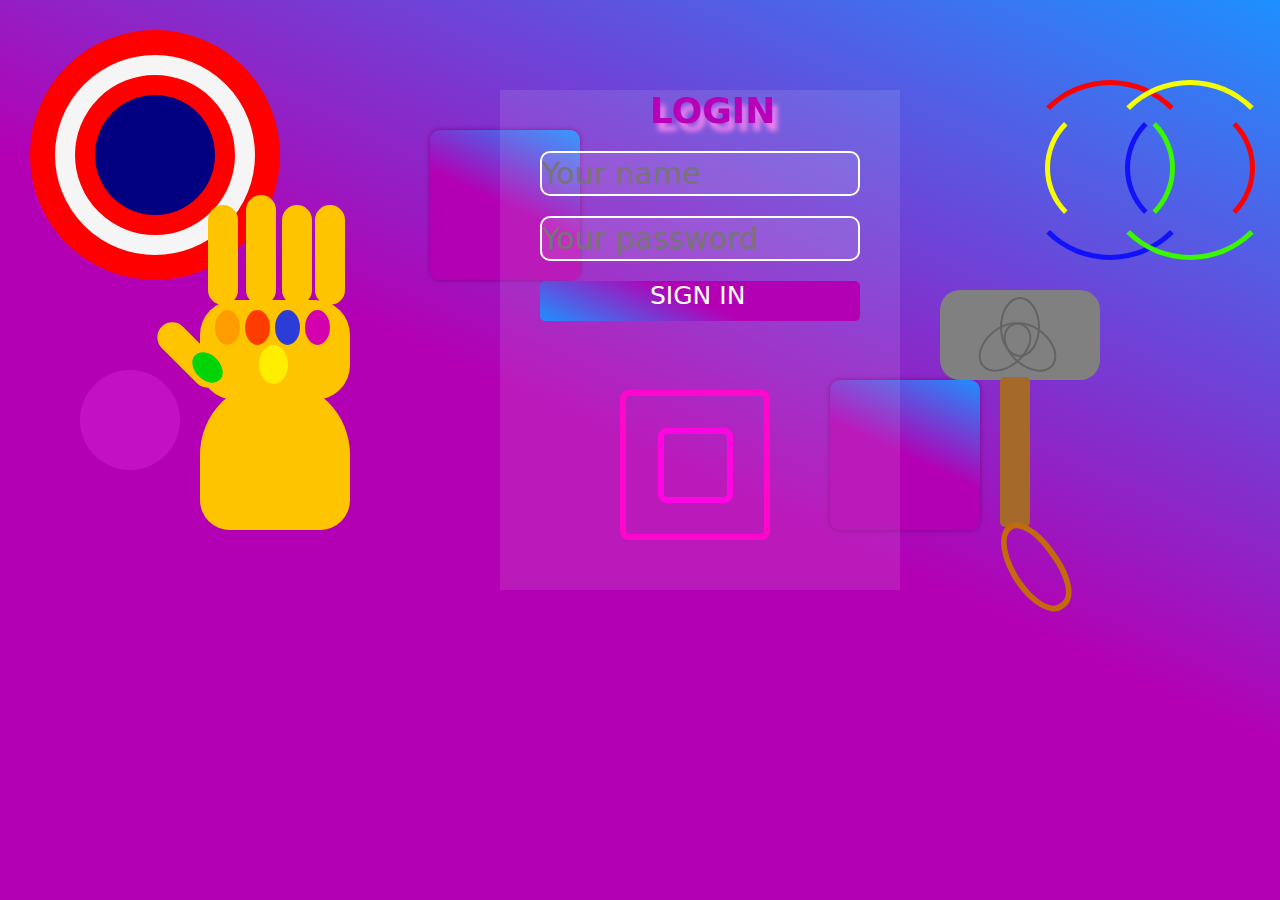
<file: main.html>
<!DOCTYPE html>
<html lang="en">
<head>
    <meta charset="UTF-8">
    <meta http-equiv="X-UA-Compatible" content="IE=edge">
    <meta name="viewport" content="width=device-width, initial-scale=1.0">
    <title>Document</title>
    <link rel="stylesheet" href="vazifa.css">
    <link rel="stylesheet" href="https://cdnjs.cloudflare.com/ajax/libs/font-awesome/6.1.1/css/all.min.css" integrity="sha512-KfkfwYDsLkIlwQp6LFnl8zNdLGxu9YAA1QvwINks4PhcElQSvqcyVLLD9aMhXd13uQjoXtEKNosOWaZqXgel0g==" crossorigin="anonymous" referrerpolicy="no-referrer" />
</head>
<body>
    <div class="main">
        <div class="doira">
            <div class="doira2">
            </div>
        </div>
        <div class="doira1">
            <div class="doira3">
            </div>
        </div>
        <div class="qalqon">
            <div class="oq">
                <div class="kok">
                    <i class="fa-solid fa-star"></i>
                </div>
            </div>
        </div>
        <div class="mlyorner">
            <div class="naq"></div>
            <div class="naq1"></div>
            <div class="naq2"></div>
            <div class="sop">
                <div class="ip"></div>
            </div>
        </div>
        <div class="guanlet">
            <div class="barmoq"></div>
            <div class="barmoq1"></div>
            <div class="barmoq2"></div>
            <div class="barmoq3"></div>
            <div class="barmoq4"></div>
            <div class="pas"></div>
            <div class="qalbtoshi"></div>
            <div class="efir"></div>
            <div class="boshliqtoshi"></div>
            <div class="kuchtoshi"></div>
            <div class="aqltoshi"></div>
            <div class="vaqttoshi"></div>
        </div>
        <div class="min"></div>
        <div class="min2"></div>
        <div class="login">
            <h1 class="h1">
                LOGIN
            </h1>
            <input type="text" class="in" placeholder="Your name">
            <input type="password" class="in1" placeholder="Your password">
            <i class="fa-solid fa-eye-slash"></i>
            <button>SIGN IN</button>
            <div class="but">
                <div class="box">
                    <div class="box2"></div>
                </div>
                <div class="box1">
                    <div class="box3"></div>
                </div>
            </div>
        </div>
        <div class="scale"></div>
    </div>
</body>
</html>
</file>
<file: vazifa.css>
*{
    margin: 0;
    padding: 0;
    box-sizing: border-box;
font-family: system-ui, -apple-system, BlinkMacSystemFont, 'Segoe UI', Roboto, Oxygen, Ubuntu, Cantarell, 'Open Sans', 'Helvetica Neue', sans-serif;
}
.main{
    height: 100vh;
    width: 100%;
    display: flex;
    background:linear-gradient(25deg, rgb(180, 0, 180),  rgb(180, 0, 180), dodgerblue);
}
.login{
    width: 400px;
    height: 500px;
    margin: auto auto;
    position: absolute;
    top: 90px;
    left: 500px;
    z-index: 3;
    background-color: rgba(255, 255, 255, 0.1);
}
.min{
    z-index: 1;
    width: 150px;
    height: 150px;
    border: none;
    position: relative;
    top: 130px;
    left: 430px;
    border-radius: 10px;
    box-shadow: 0 0 5px purple;
    background:linear-gradient(25deg, rgb(180, 0, 180),  rgb(180, 0, 180), dodgerblue);
    animation: top 6s infinite;
    animation-timing-function: ease-out;
    animation-direction: alternate;
}
@keyframes top {
    from{
        position: relative;
        top: 130px;
        left: 430px;
    }
    to{
        position: relative;
        top: 50px;
        left: 430px;
    }
}
.min2{
    z-index: 1;
    width: 150px;
    height: 150px;
    border: none;
    position: relative;
    top: 380px;
    left: 680px;
    border-radius: 10px;
    box-shadow: 0 0 5px purple;
    background:linear-gradient(25deg, rgb(180, 0, 180),  rgb(180, 0, 180), dodgerblue);
    animation: bottom 6s infinite;
    animation-timing-function: ease-out;
    animation-direction: alternate;
}
@keyframes bottom {
    from{
        position: relative;
        top:380px;
        left: 680px;
    }
    to{
        position: relative;
        top: 480px;
        left: 680px;
    }
}

.h1{
    padding-left: 150px;
    color: rgb(185, 0, 185);
    font-size: 36px;
    text-shadow: 5px 8px 5px violet;
}
.in{
    width: 80%;
    height: 45px;
    outline: none;
    margin: auto;
    margin-top: 20px;
    display: block;
    background:rgba(255, 255, 255, 0.097);
    color: whitesmoke;
    border-radius: 10px;
    font-size: 30px;
    border: 2px solid white;
}
i{
    color: white;
    position: absolute;
    font-size: 25px;
    top: 144px;
    left: 310px;
}
.in1{
    width: 80%;
    height: 45px;
    outline: none;
    margin: auto;
    margin-top: 20px;
    display: block;
    background:rgba(255, 255, 255, 0.097);
    color: whitesmoke;
    border-radius: 10px;
    font-size: 30px;
    border: 2px solid white;
}
.but{
    display: flex;
}
button{
    width: 80%;
    height: 40px;
    font-size: 25px;
    background:linear-gradient(25deg, dodgerblue, rgb(180, 0, 180),  rgb(180, 0, 180));
    color: white;
    border-radius: 5px;
    border:none;
    display: flex;
    margin: auto;
    padding-left: 110px;
    margin-top: 20px;
}
.box{
    width: 150px;
    height: 150px;
    border: 6px solid rgb(255, 5, 226);
    display: flex;
    position:absolute;
    top: 300px;
    left: 120px;
    animation: left 8s 1s infinite;
    border-radius: 9px;
}

.box1{
    width: 150px;
    height: 150px;
    border: 6px solid rgb(255, 7, 205);
    display: flex;
    position:absolute;
    top: 300px;
    left: 120px;
    animation: right 8s 1s infinite;
    border-radius: 9px;
}
@keyframes right {
    to{
        transform: rotate(-360deg); 
    }
}
@keyframes left {
    to{
        transform: rotate(360deg);
    }
}
.scale{
    width: 100px;
    height: 100px;
    border-radius: 50%;
    position: relative;
    top: 370px;
    left: -220px;
    background:rgba(255, 71, 255, 0.222);
    animation: scale 20s infinite;
 animation-timing-function:ease-in-out;
    animation-direction: alternate; 
}
@keyframes scale {
    to{
        width: 250px;
        height: 250px;
    }
}
.box2{
    width: 75px;
    height: 75px;
    border: 6px solid rgb(255, 7, 205);
    display: flex;
    position:absolute;
    top: 32px;
    left: 32px;
    animation:ww 8s 1s infinite;
    border-radius: 9px;
}
@keyframes ww {
    to{
        transform: rotate(360deg);
    }
}
.box3{
    width: 75px;
    height: 75px;
    border: 6px solid rgb(255, 5, 226);
    display: flex;
    position:absolute;
    top: 32px;
    left: 32px;
    animation: ee 8s 1s infinite;
    border-radius: 9px;
}
.doira{
    width: 180px;
    height: 180px;
    border-radius: 50%;
    position: absolute;
    border-left: 5px solid transparent;
    border-right: 5px solid transparent;
    border-bottom: 5px solid rgb(17, 17, 252) ;
    border-top: 5px solid rgb(255, 0, 0);
    top: 80px;
    left: 1020px;
    animation: tag 6s infinite;
}
@keyframes tag {
    to{
        transform: rotate(360deg);
    }
}
.doira1{
    width: 180px;
    height: 180px;
    border-radius: 50%;
    position: absolute;
    top: 80px;
    left: 1100px;
    border-left: 5px solid transparent;
    border-right: 5px solid transparent;
    border-bottom: 5px solid rgb(58, 246, 1) ;
    border-top: 5px solid rgb(246, 255, 0);
    animation: gat 6s infinite;
}
@keyframes gat {
    to{
        transform: rotate(-360deg);
    }
}
.doira2{
    width: 130px;
    height: 130px;
    border-radius: 50%;
    position: absolute;
    top: 18px;
    left:20px;
    border-left: 5px solid rgb(246, 255, 0);
    border-right: 5px solid rgb(58, 246, 1) ;
    border-bottom: 5px solid  transparent;
    border-top: 5px solid transparent;
}
.doira3{
    width: 130px;
    height: 130px;
    border-radius: 50%;
    position: absolute;
    top: 18px;
    left:20px;
    border-left: 5px solid rgb(17, 17, 252) ;
    border-right: 5px solid rgb(255, 0, 0);
    border-bottom: 5px solid transparent;
    border-top: 5px solid transparent;
}
.qalqon{
    width: 250px;
    height: 250px;
    border-radius: 50%;
    background-color: red;
    position: absolute;
    top: 30px;
    left: 30px;
    animation: qalqon 6s infinite;
}
@keyframes qalqon {
    to{
        transform: rotate(360deg);
    }
}
.oq{
    width: 200px;
    height: 200px;
    border-radius: 50%;
    border: 20px solid whitesmoke;
    position: relative;
    top: 25px;
    left: 25px;
}
.kok{
    width: 120px;
    height: 120px;
    background: navy;
    border-radius: 50%;
    position: relative;
    top: 20px;
    left: 20px;
}
.kok i{
    font-size: 85px;
    color: white;
    position: absolute;
    top: 13px;
    left: 13px;
}
.mlyorner{
    width: 160px;
    height: 90px;
    background: grey;
    position: absolute;
    top: 290px;
    left: 940px;
    border-radius: 20px;
    z-index: 2;
    animation: mlo 3s infinite;
    animation-direction: alternate;  
    animation-timing-function: ease-out;
}
@keyframes mlo {
    to{
        transform:translateX(300px) rotate(90deg);
    }
}

.naq{
    width: 40px;
    height: 60px;
    border-radius: 50%;
    position: absolute;
    top: 7px;
    left: 60px;
    border: 2px solid rgb(100, 99, 99);
}
.naq1{
    width: 40px;
    height: 60px;
    border-radius: 50%;
    position: absolute;
    top: 27px;
    left: 45px;
    transform: rotate(50deg);
    border: 2px solid rgb(100, 99, 99);
}
.naq2{
    width: 40px;
    height: 60px;
    border-radius: 50%;
    position: absolute;
    top: 27px;
    left: 70px;
    transform: rotate(-50deg);
    border: 2px solid rgb(100, 99, 99);
}
.sop{
    width: 30px;
    height: 150px;
    background-color: rgb(165, 106, 42);
    position: absolute;
    top: 87px;
    left: 60px;
    z-index: 1;
    border-radius: 5px;
}
.ip{
    width: 50px;
    height: 100px;
    border-radius:60% 50% 50% 50%;
    border: 6px solid  rgb(194, 106, 12);
    position: absolute;
    top: 140px;
    left: 10px;
    transform: rotate(-35deg);
}
.guanlet{
    width: 150px;
    height: 100px;
    background:rgb(255, 196, 0);
    border-radius: 35px;
    position: absolute;
    top: 300px;
    left: 200px;
    animation: guan 6s infinite;
    animation-direction: alternate;  
    animation-timing-function: ease-out;
}
@keyframes guan {
    to{
        transform: rotate(360deg);
    }
}
.barmoq{
    width: 30px;
    height: 100px;
    background: rgb(255, 196, 0);
    position: absolute;
    bottom: 95px;
    left: 8px;
    border-radius: 15px;
}
.barmoq1{
    width: 30px;
    height: 100px;
    background: rgb(255, 196, 0);
    position: absolute;
    bottom: 95px;
    left: 82px;
    border-radius: 15px;
}
.barmoq2{
    width: 30px;
    height: 110px;
    background:  rgb(255, 196, 0);
    position: absolute;
    bottom:95px;
    left: 46px;
    border-radius: 15px;
}
.barmoq3{
    width: 30px;
    height: 100px;
    background:  rgb(255, 196, 0);
    position: absolute;
    bottom: 95px;
    left: 115px;
    border-radius: 15px;
}
.barmoq4{
    width: 30px;
    height: 80px;
    background:  rgb(255, 196, 0);
    position: absolute;
    bottom: 5px;
    left: -25px;
    border-radius: 15px; 
    transform: rotate(-45deg);
}
.pas{
    width: 150px;
    height: 150px;
    background:  rgb(255, 196, 0);
    position:relative;
    top: 80px;
    border-radius: 100% 100%  40%  40% ;
}
.qalbtoshi{
    width: 25px;
    height: 35px;
    background: rgb(255, 157, 0);
    position: absolute;
    top: 10px;
    left: 15px;
    border-radius: 50%;
}
.efir{
    width: 25px;
    height: 35px;
    background: rgb(255, 60, 0);
    position: absolute;
    top: 10px;
    left: 45px;
    border-radius: 50%;
}
.boshliqtoshi{
    width: 25px;
    height: 35px;
    background: rgb(45, 59, 215);
    position: absolute;
    top: 10px;
    left: 75px;
    border-radius: 50%;
}
.kuchtoshi{
    width: 25px;
    height: 35px;
    background: rgb(212, 0, 173);
    position: absolute;
    top: 10px;
    left: 105px;
    border-radius: 50%;
}
.aqltoshi{
    width: 29px;
    height: 39px;
    background: rgb(255, 238, 0);
    position: absolute;
    top: 45px;
    left: 59px;
    border-radius: 50%;
}
.vaqttoshi{
    width: 25px;
    height: 35px;
    background: rgb(0, 212, 7);
    position: absolute;
    top: 50px;
    left: -5px;
    border-radius: 50%;
    transform: rotate(-45deg);
}
</file>
